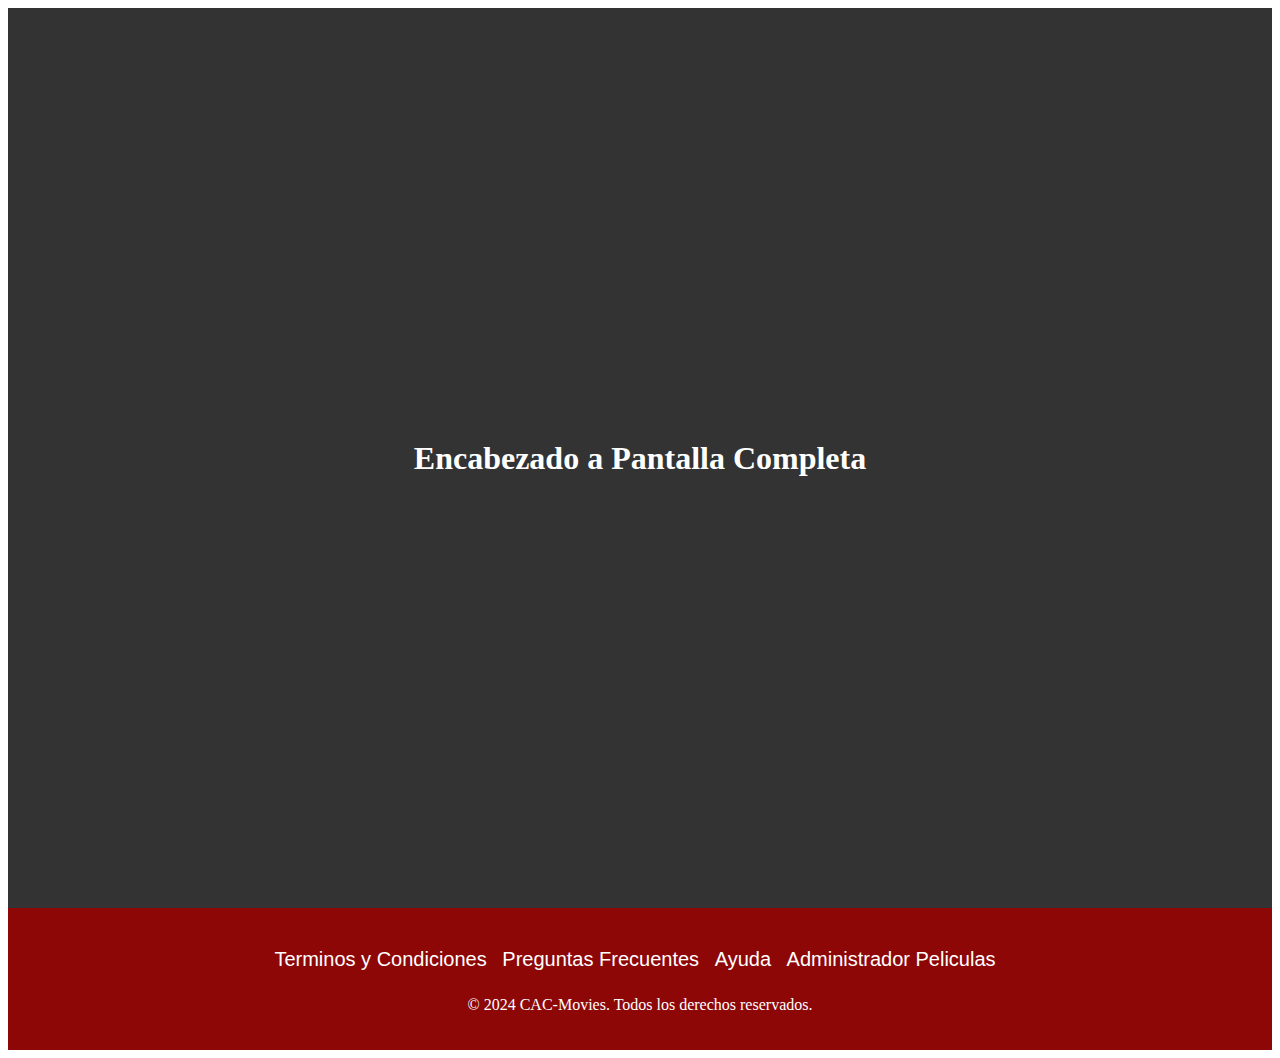
<file: footer.html>
<!DOCTYPE html>
<html lang="es">
<head>
    <meta charset="UTF-8">
    <meta name="viewport" content="width=device-width, initial-scale=1.0">
    <title>Título de tu Página</title>
    <link rel="stylesheet" href="style.css"> 
</head>
<body>

    <header class="fullscreen-header">
        <h1>Encabezado a Pantalla Completa</h1>
    </header>

    <footer>
       
            <div class="useful-links">

                <ul>
                    <li><a href="index.html">Terminos y Condiciones</a></li>
                    <li><a href="index.html">Preguntas Frecuentes</a></li>
                    <li><a href="index.html">Ayuda</a></li>
                    <li><a href="index.html">Administrador Peliculas</a></li>
                </ul>
            </div>
        </div>
        
        <div class="copyright">
            <p>&copy; 2024 CAC-Movies. Todos los derechos reservados.</p>
        </div>
    </footer>

</body>
</html>
</file>
<file: style.css>
footer {
    background-color: #8d0707;
    color: #fff;
    padding: 20px;
}

.footer-content {
    display: flex;
    justify-content: space-between;
    
}

.contact-info, .useful-links {
    flex: 1;
}

.contact-info h3, .useful-links h3 {
    margin-bottom: 10px;
}

.useful-links ul {
    font-family: Arial, sans-serif;
    text-align: center;
    list-style-type: none;
    padding: 0;
    font-size: 20px;
}

.useful-links ul li {
    
    margin-bottom: 5px;
    display: inline-block; 
    margin-right: 10px; 
}

.useful-links a {
    color: #fff;
    text-decoration: none;
    align-items: center;
}

.copyright {
    text-align: center;
    margin-top: 20px;
}
.useful-links ul :hover{
    color: black;
}
.fullscreen-header {
    background-color: #333; /* Color de fondo del encabezado */
    color: #fff; /* Color del texto */
    height: 100vh; /* Altura del encabezado igual al 100% del viewport height */
    display: flex; /* Utiliza un contenedor flexible para centrar verticalmente el contenido */
    justify-content: center; /* Centra horizontalmente el contenido */
    align-items: center; /* Centra verticalmente el contenido */
    text-align: center; /* Centra el texto horizontalmente */
}
</file>
